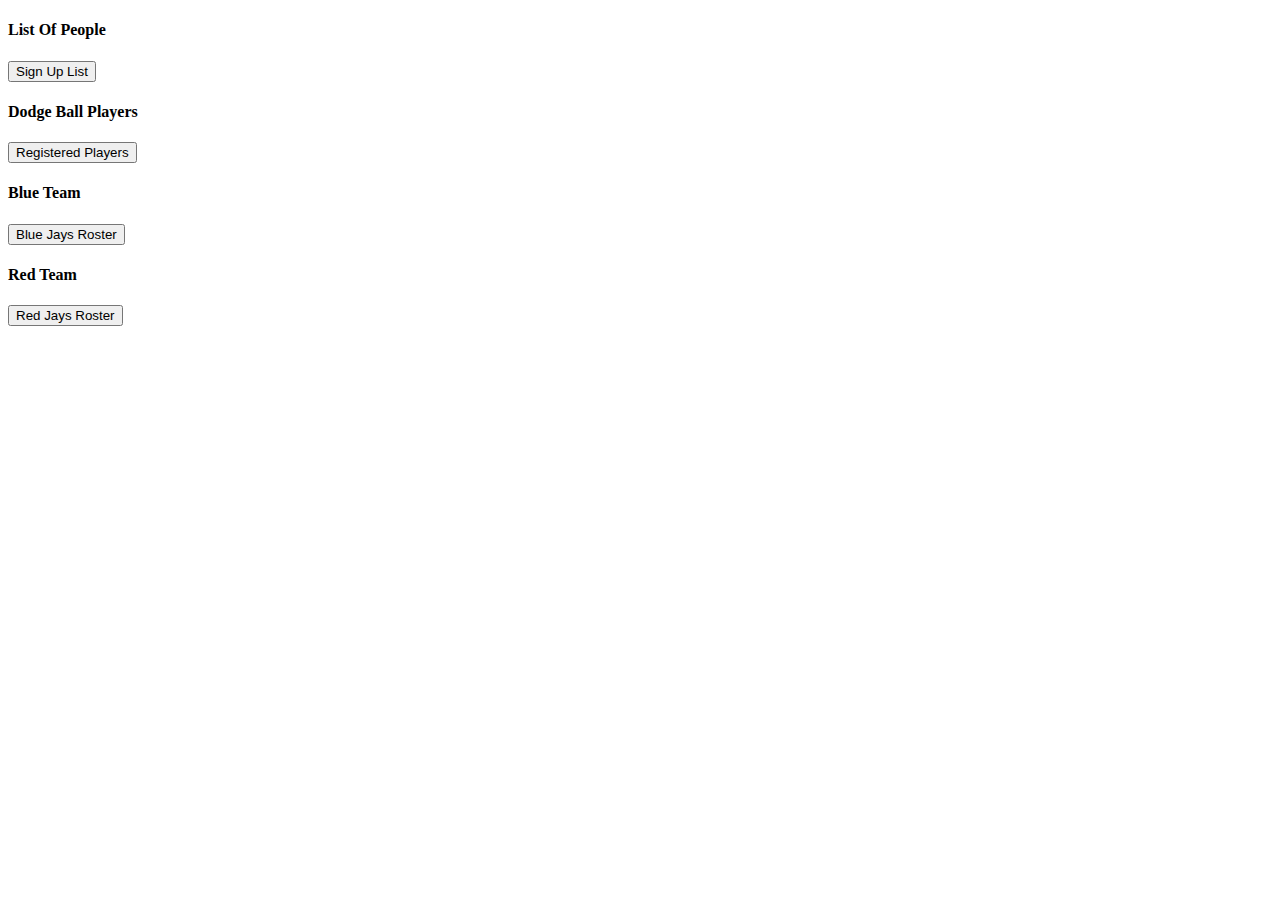
<file: 06week/Dodgeball/index.html>
<!DOCTYPE html>
<html lang="en">
  <head>
    <meta charset="UTF-8" />
    <meta name="viewport" content="width=device-width, initial-scale=1.0" />
    <meta http-equiv="X-UA-Compatible" content="ie=edge" />
    <title>Dodge Ball</title>
  </head>
  <body>
    <div>
      <h4>List Of People</h4>
      <ul id="people"></ul>
    </div>
    <button onclick="listPeopleChoices()">Sign Up List</button>
    <div>
      <h4>Dodge Ball Players</h4>
      <ul id="player"></ul>
    </div>
    <button onclick="playersList()">Registered Players</button>
    <div>
      <h4>Blue Team</h4>
      <ul id="blue"></ul>
    </div>
    <button onclick="blueList()">Blue Jays Roster</button>
    <div>
      <h4>Red Team</h4>
      <ul id="red"></ul>
    </div>
    <button onclick="redList()">Red Jays Roster</button>
    <div>
    <script src="./main.js"></script>
  </body>
</html>
</file>
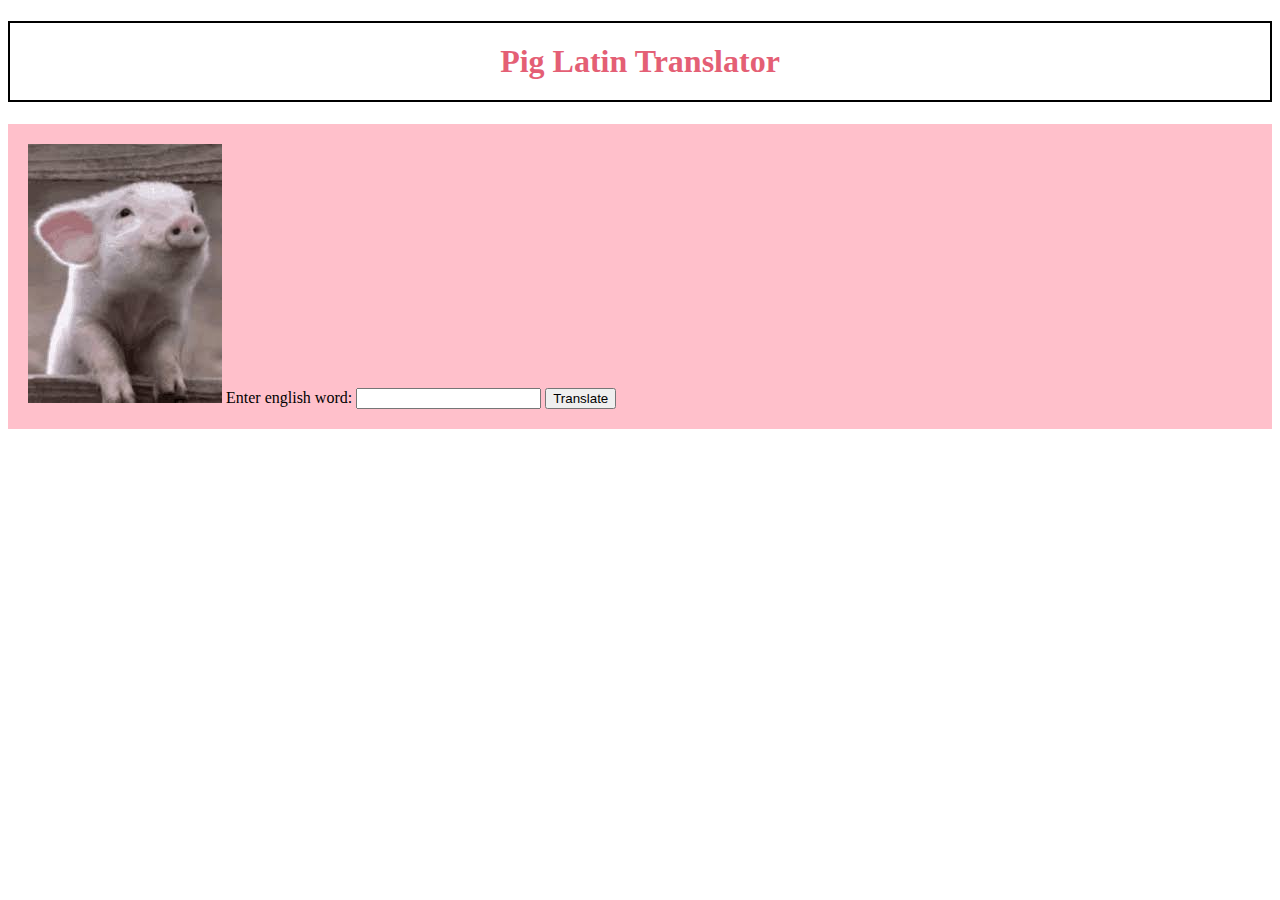
<file: 03week/piglatin.html>
<!DOCTYPE html>
<html lang="en">
  <head>
    <meta charset="UTF-8" />
    <meta name="viewport" content="width=device-width, initial-scale=1.0" />
    <meta http-equiv="X-UA-Compatible" content="ie=edge" />
    <title>Pig Latin</title>
    <script src="piglatin.js"></script>
    <link rel="stylesheet" href="piglatin.css" />
  </head>
  <body>
    <h1>Pig Latin Translator</h1>
    <section>
      <img src="pig.jpg" alt="pig photo" />
      Enter english word:
      <input id="plainText" />
      <button onclick="handleTranslate()">Translate</button>
      <br />
      <span id="pigLatinText"></span>
    </section>
  </body>
</html>
</file>
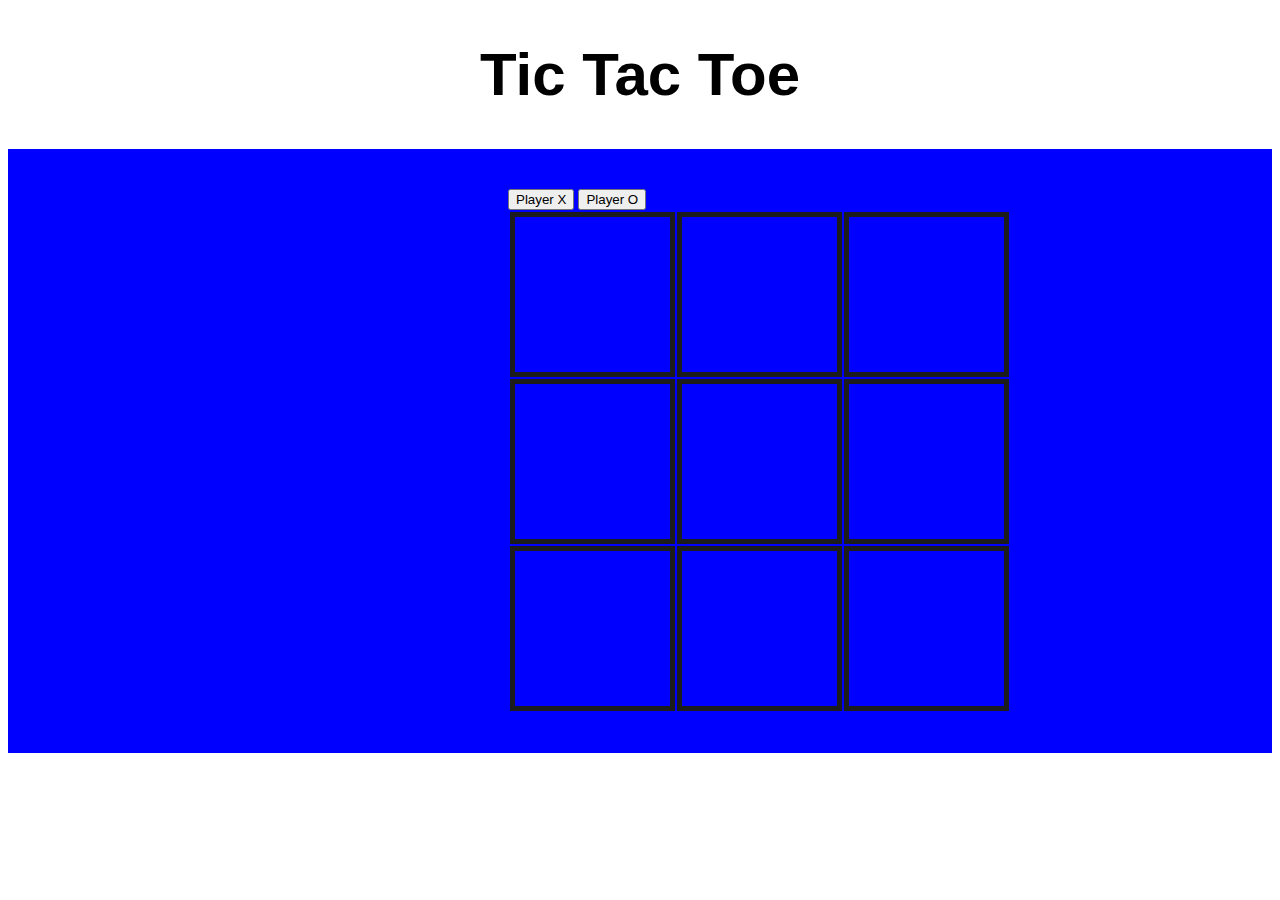
<file: 03week/ttt-GUI/ttt.html>
<!DOCTYPE html>
<html lang="en">
  <head>
    <meta charset="UTF-8" />
    <meta name="viewport" content="width=device-width, initial-scale=1.0" />
    <meta http-equiv="X-UA-Compatible" content="ie=edge" />
    <title>TicTacToe</title>
    <script src="ttt.js"></script>
    <link rel="stylesheet" href="ttt.css" />
  </head>
  <body>
    <div class="header">
      <H1>Tic Tac Toe</H1>
    </div>

    <div class="table">
      <button id="X" onclick="switchPlayer(this.id)">Player X</button>
      <button id="O" onclick="switchPlayer(this.id)">Player O</button>
      <table>
        <tr>
          <td class="TL"></td>
          <td class="TM"></td>
          <td class="TR"></td>
        </tr>
        <tr>
          <td class="ML"></td>
          <td class="MM"></td>
          <td class="MR"></td>
        </tr>
        <tr>
          <td class="BL"></td>
          <td class="BM"></td>
          <td class="BR"></td>
        </tr>
      </table>
    </div>
  </body>
</html>
</file>
<file: 03week/piglatin.css>
h1 {
  color: rgb(228, 95, 117);
  text-align: center;
  border: solid black 2px;
  padding: 20px;
}
section {
  background-color: pink;
  padding: 20px;
  margin: 0;
}
</file>
<file: 03week/ttt-GUI/ttt.css>
h1 {
  text-align: center;
  font-family: "Roboto Condensed", sans-serif;
  font-size: 60px;
}
.header {
  margin: auto;
  padding: 0 2px;
}

.table {
  background-color: blue;
  padding: 40px;
  padding-left: 500px;
}

td {
  border: 5px solid rgb(29, 28, 28);
  height: 125px;
  width: 125px;
  margin: auto;
  padding: 15px;
}
</file>
